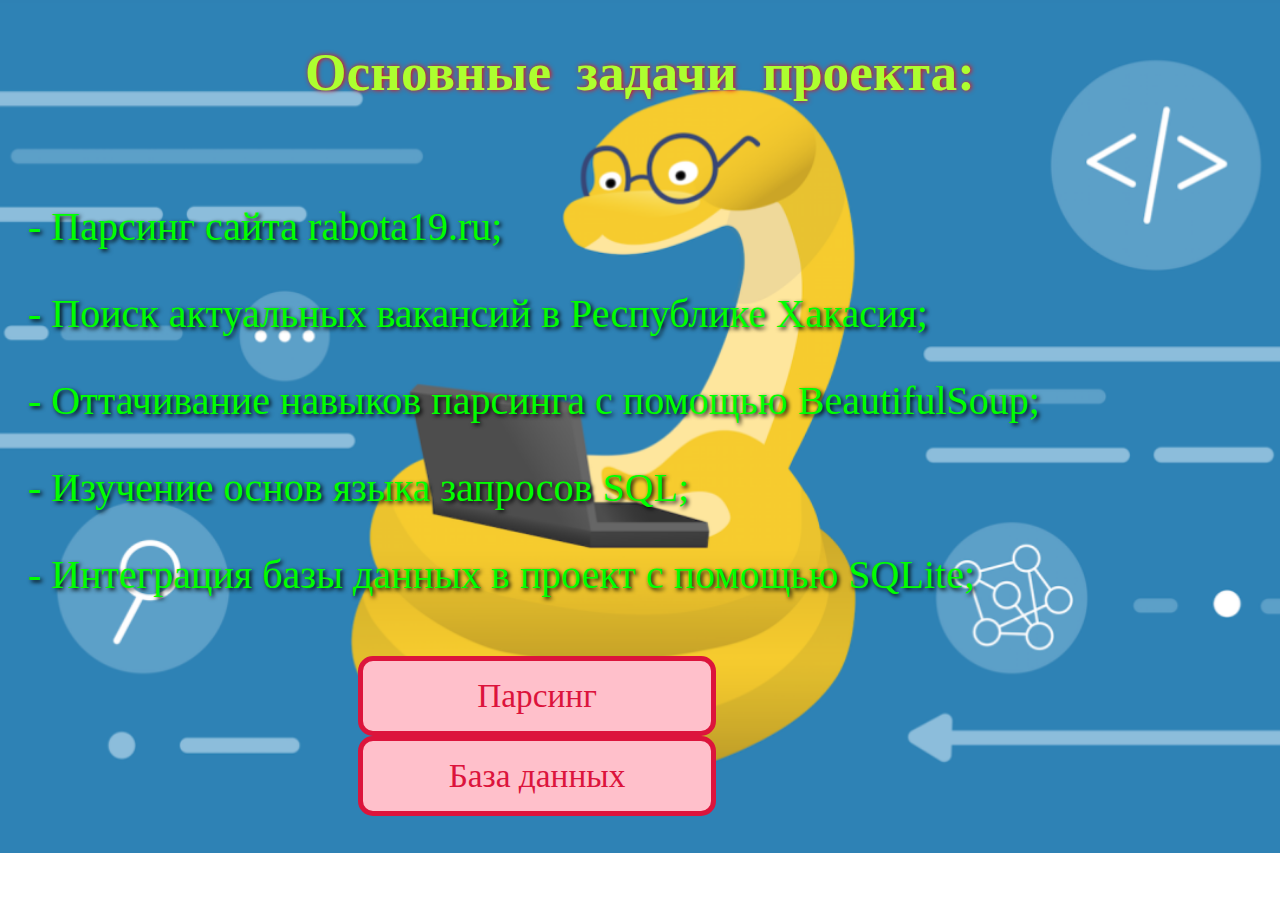
<file: templates/index.html>
<!DOCTYPE html>
<html lang="en">
<head>
    <meta charset="UTF-8">
    <title>Описание</title>
    <link href="/static/css/index.css" rel="stylesheet" type="text/css">
</head>
<body>
<h1 class="title" align="center">Основные задачи проекта:</h1>
<br>
<p class="text"> - Парсинг сайта rabota19.ru;</p>
<p class="text"> - Поиск актуальных вакансий в Республике Хакасия;</p>
<p class="text"> - Оттачивание навыков парсинга с помощью BeautifulSoup;</p>
<p class="text"> - Изучение основ языка запросов SQL;</p>
<p class="text"> - Интеграция базы данных в проект с помощью SQLite; </p>
<br>
<a class="btn" align="center" href="/parsing.html">Парсинг</a>
<a align="center" class="btn" href="/base.html">База данных</a>
</body>
</html>
</file>
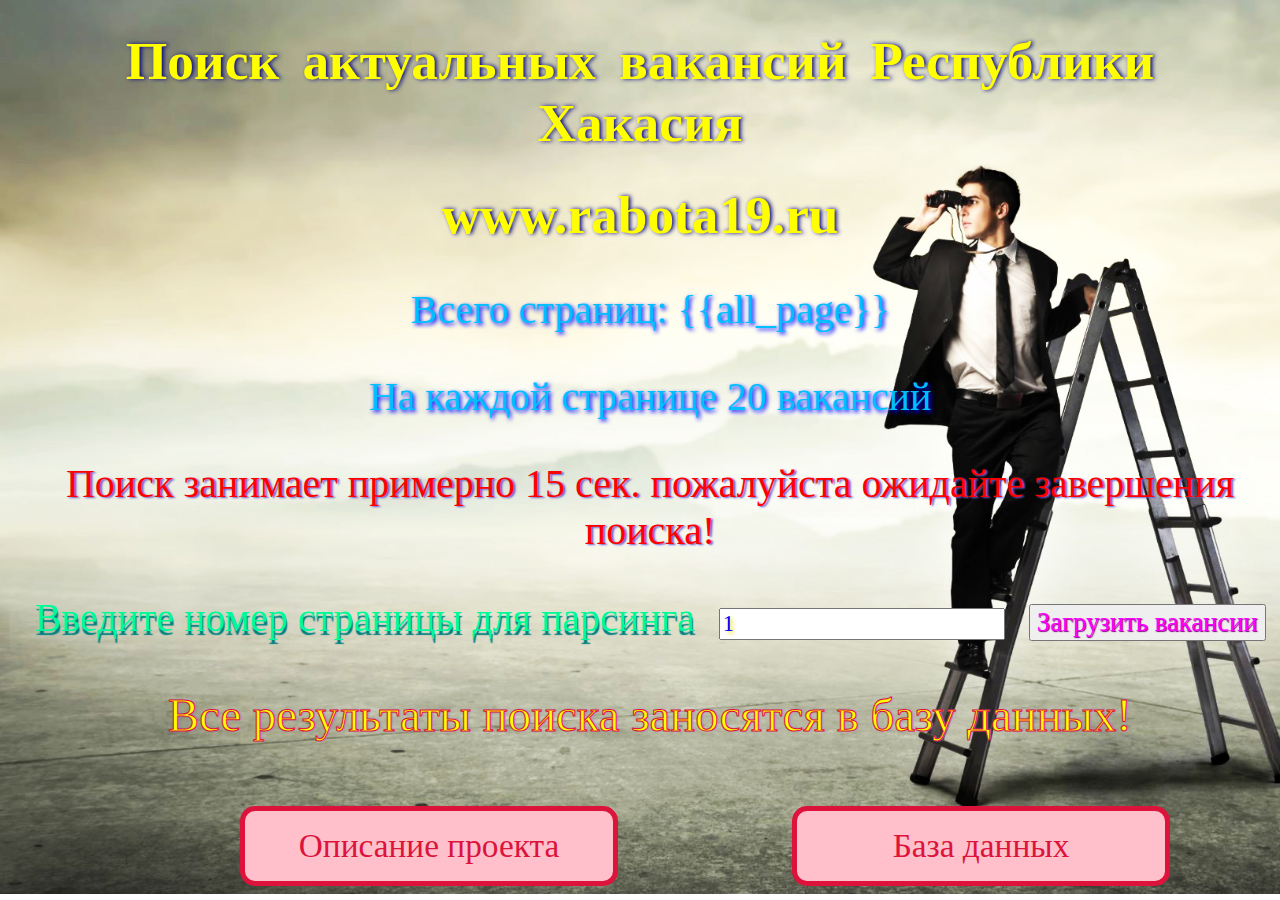
<file: templates/parsing.html>
<!DOCTYPE html>
<html lang="en">
<head>
    <meta charset="UTF-8">
    <title>Парсинг</title>
    <link href="/static/css/parsing.css" rel="stylesheet" type="text/css">
</head>
<body>
<h1 class="title">Поиск актуальных вакансий Республики Хакасия</h1>
<h2 class="title">www.rabota19.ru</h2>
<p class="page">Всего страниц: {{all_page}}</p>
<p class="page">На каждой странице 20 вакансий</p>
<p class="wait">Поиск занимает примерно 15 сек. пожалуйста ожидайте завершения поиска!</p>
<form action="/vacancies.html" target="_blank" method="post">
    <p>
        <label class="change_str">Введите номер страницы для парсинга</label>
        <input class="number" type="number" value="1" name="number">
        <input class="search" align="center" type="submit" value="Загрузить вакансии">
    </p>
</form>
<p class="text">Все результаты поиска заносятся в базу данных!</p>
<br>
<a class="btn" align="center" href="/index.html">Описание проекта</a>
<a class="btn" align="center" href="/base.html">База данных</a>
</body>
</html>
</file>
<file: static/css/index.css>
body{
    background-image: url('/static/images/pylogo.png');
    background-repeat: no-repeat;
    background-size: cover;
    }

.title{
    color: #ADFF2F;
    margin: 50px 40px;
    font-size: 40pt;
    text-shadow: 1px 0 5px #FF0000;
    line-height: 45px;
    word-spacing: 12px;
    }

.text{
    color: #00FF00;
    font-size: 30pt;
    text-shadow: 2px 2px 4px #000000	;
    font-family: tahoma, "Times New Roman", serif;
    margin-left: 20px;
    }

.btn{
    display: inline-block;
    width: 300px;
    margin: 0px 20px;
    background: #FFC0CB;
    color: #DC143C;
    padding: 1rem 1.5rem;
    text-decoration: none;
    font-family: Verdana, "Times New Roman", serif;
    font-size: 25pt;
    border-radius: 15px;
    border: 5px solid;
    margin-left: 350px;
    }
</file>
<file: static/css/parsing.css>
body{
    background-image: url('/static/images/work.jpeg');
    background-repeat: no-repeat;
    background-size: cover;
    text-align: center;
    }

 .title{
    color: #FFFF00;
    margin: 30px 40px;
    font-size: 40pt;
    text-shadow: 2px 0 4px #000080;
    word-spacing: 10px;
    }

.text{
    color: #00FF00;
    font-size: 30pt;
    text-shadow: 2px 2px 4px #000000	;
    font-family: tahoma, "Times New Roman", serif;
    margin-left: 20px;
    }

.btn{
    display: inline-block;
    width: 320px;
    margin: 0px 20px;
    background: #FFC0CB;
    color: #DC143C;
    padding: 1rem 1.5rem;
    text-decoration: none;
    font-family: Verdana, "Times New Roman", serif;
    font-size: 25pt;
    border-radius: 15px;
    border: 5px solid;
    margin-left: 150px;
    }

.page{
    color: #00BFFF;
    font-size: 30pt;
    text-shadow: 2px 2px 4px #0000FF;
    font-family: tahoma, "Times New Roman", serif;
    margin-left: 20px;
    }

.wait{
    color: #FF0000;
    font-size: 30pt;
    text-shadow: 2px 1px 2px #6A5ACD;
    font-family: tahoma, "Times New Roman", serif;
    margin-left: 20px;
    }

.change_str{
    color: #00FA9A;
    font-size: 30pt;
    text-shadow: 1px 4px 1px #008080;
    font-family: tahoma, "Times New Roman", serif;
    margin-left: 20px;
    }

.number{
    color: #0000FF;
    font-size: 17pt;
    text-shadow: 2px 2px 4px #FFD700;
    font-family: tahoma, "Times New Roman", serif;
    margin-left: 20px;
    }

.search{
    color: #FF00FF;
    font-size: 20pt;
    text-shadow: 1px 1px 1px #800080;
    font-family: tahoma, "Times New Roman", serif;
    margin-left: 20px;
    }

.text{
    color: #FFFF00;
    font-size: 35pt;
    text-shadow: 1px 0 2px #9370DB;
    -webkit-text-stroke: 1px #DC143C;
    font-family: tahoma, "Times New Roman", serif;
    margin-left: 20px;
}
</file>
